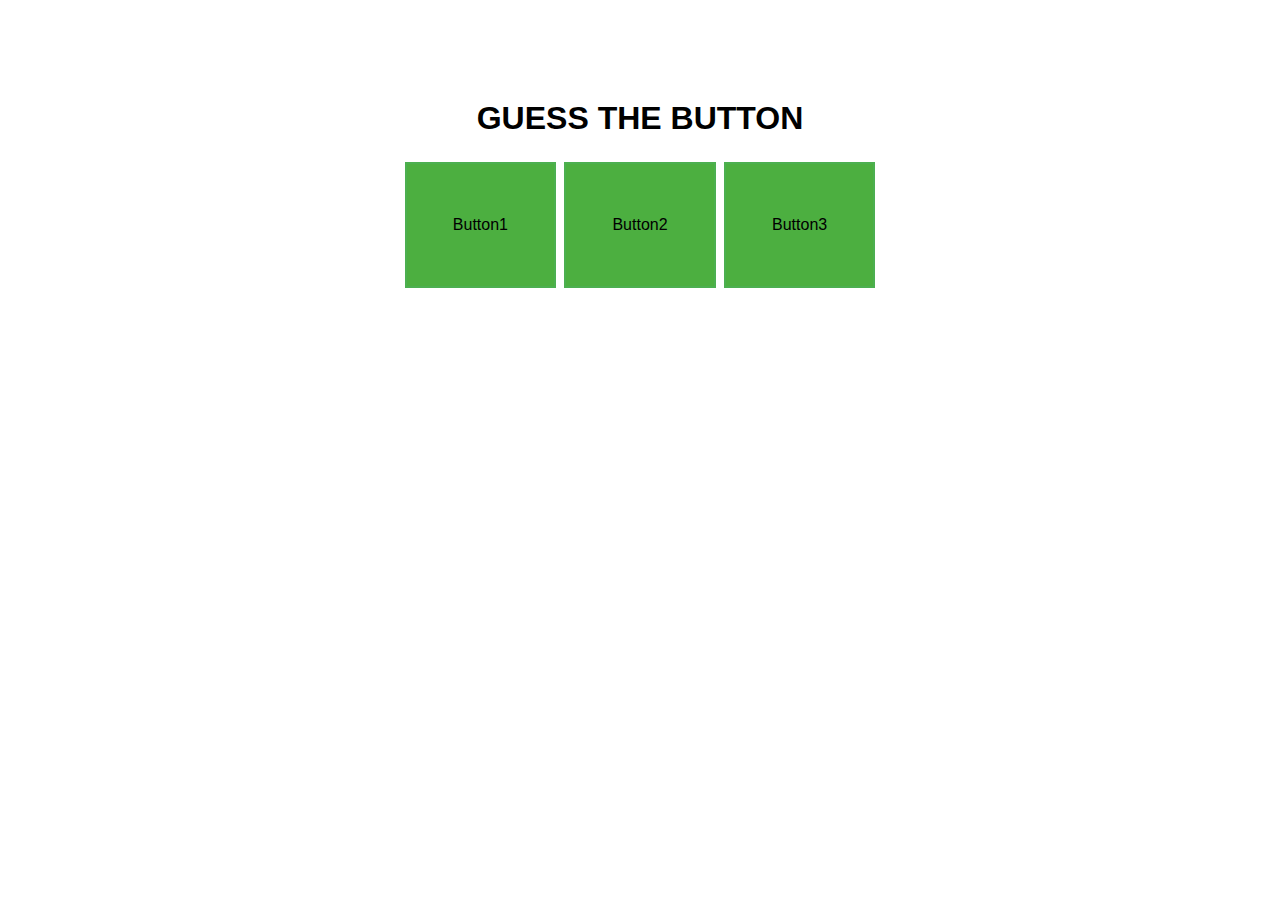
<file: index.html>
<!DOCTYPE html>
<html>
  <head>
    <meta charset="utf-8">

    <title>Guess the button</title>
    <link rel="stylesheet" href="style.css">
  </head>
  <body>
    <h1>GUESS THE BUTTON</h1>
     <p id="demo"></p>
      <p>
        <button id="1" class = "button" onclick="pressButton(id)">Button1</button>
        <button id="2" class = "button" onclick="pressButton(id)">Button2</button>
        <button id="3" class = "button" onclick="pressButton(id)">Button3</button>
    </p>
      <script>
        var randomButton = Math.ceil(Math.random() * 3);
        function pressButton(id) {
          if (randomButton == id) {
            document.getElementById("demo").innerHTML = "Congratulations! You got it right";
          }
          else {
            document.getElementById("demo").innerHTML = "Wrong button";
          }
        }
      </script>
    </body>
</html>
</file>
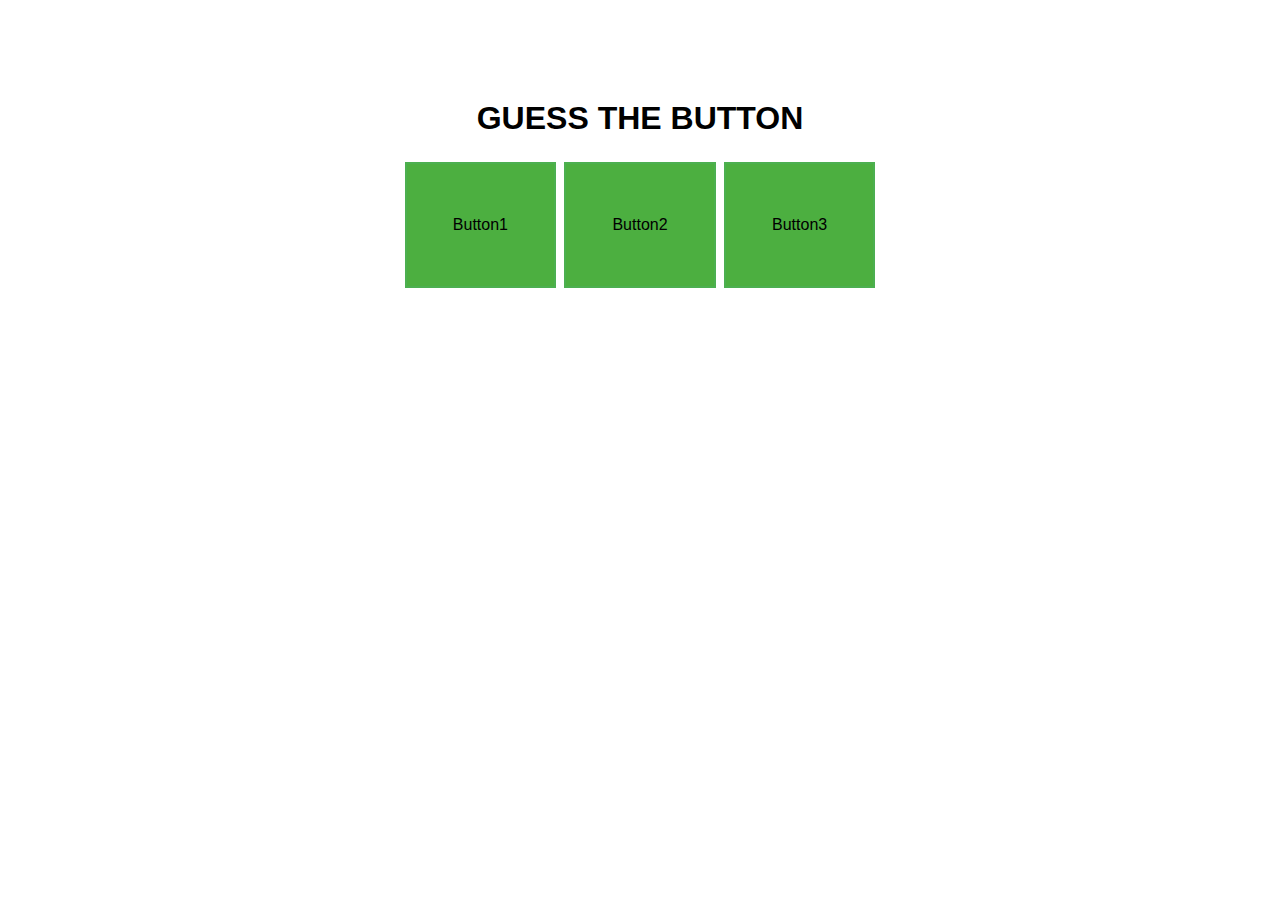
<file: guess_the_button(3).html>
<!DOCTYPE html>
<html>
  <head>
    <meta charset="utf-8">

    <title>Guess the button</title>
    <link rel="stylesheet" href="style.css">
  </head>
  <body>
    <h1>GUESS THE BUTTON</h1>
     <p id="demo"></p>
      <p>
        <button id="1" class = "button" onclick="pressButton(id)">Button1</button>
        <button id="2" class = "button" onclick="pressButton(id)">Button2</button>
        <button id="3" class = "button" onclick="pressButton(id)">Button3</button>
    </p>
      <script>
        var randomButton = Math.ceil(Math.random() * 3);
        function pressButton(id) {
          if (randomButton == id) {
            document.getElementById("demo").innerHTML = "Congratulations! You got it right";
          }
          else {
            document.getElementById("demo").innerHTML = "Wrong button";
          }
        }
      </script>
    </body>
</html>
</file>
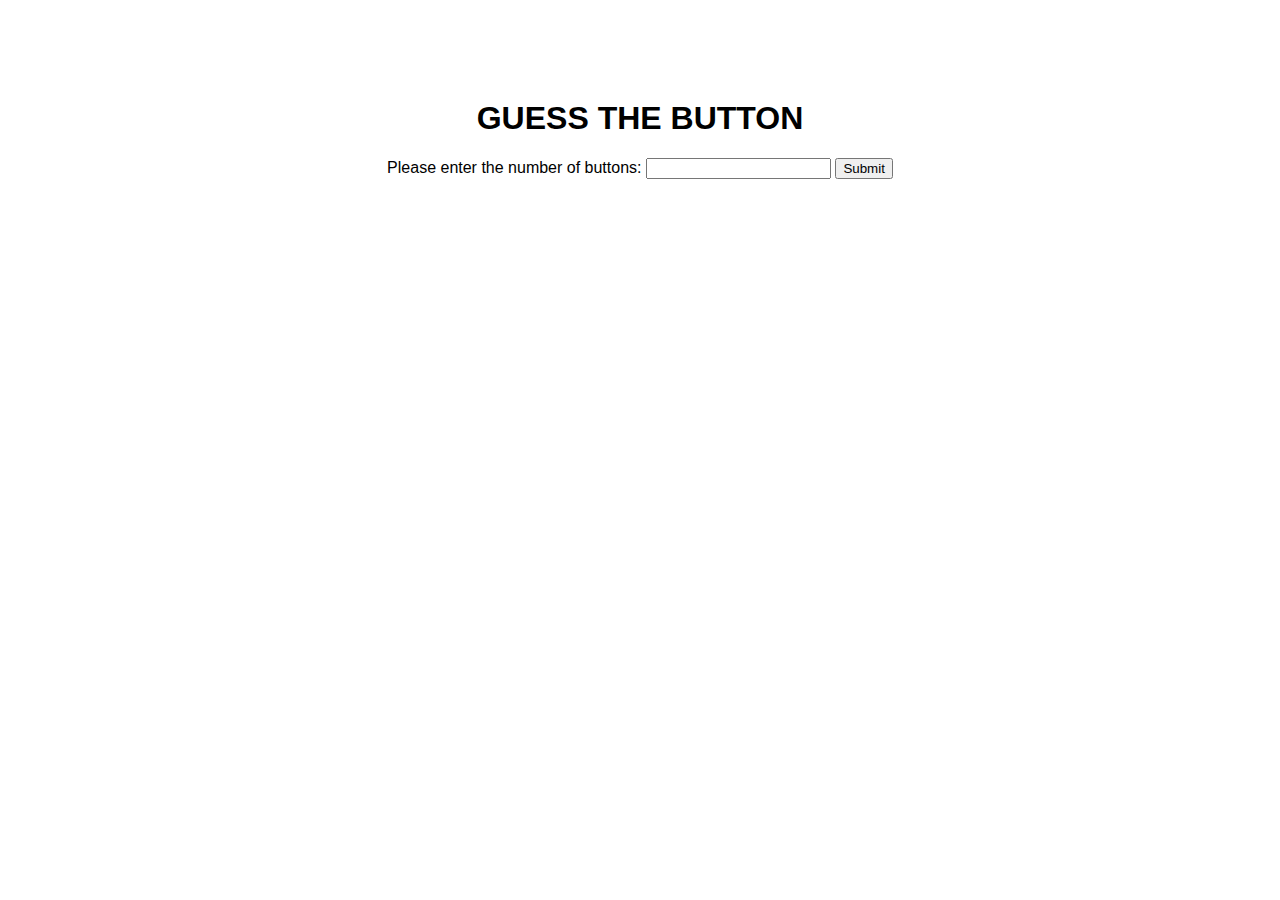
<file: guess_the_button.html>
<!DOCTYPE html>
<html>
  <head>
    <meta charset="utf-8">
    <title>Guess the button</title>
    <link rel="stylesheet" href="style.css">
  </head>
  <body>
    <h1>GUESS THE BUTTON</h1>
    <p id="print"></p>
    <div class="form">
      <label>Please enter the number of buttons: </label>
      <input type="text" class="buttonsNumber">
      <input type="submit" value="Submit" onclick="generateButtons(document.querySelector('.buttonsNumber').value)">
    </div>
      <script>
        function generateButtons(nr) {
          let buttons = document.getElementsByTagName("body")[0];
          for (let i = 1; i <= nr; i++) {
            let button = document.createElement("button");
            button.innerHTML = 'Button ' + i;
            buttons.appendChild(button);
            button.addEventListener("click", function() {
              pressButton(i);
            });
          }
        }
        function pressButton(currentButton) {
          let enteredNumber = document.querySelector('.buttonsNumber').value;
          let randomButtonNr = Math.ceil(Math.random() * enteredNumber);
          if (randomButtonNr == currentButton) {
            document.getElementById("print").innerHTML = "Congratulations! You got it right";
          }
          else {
            document.getElementById("print").innerHTML = "Wrong button";
          }
        }
      </script>
    </body>
</html>
</file>
<file: style.css>
html {
        font-family: sans-serif;
}

h1 {
  margin-top: 100px;
}

body {
  width: 40%;
  text-align: center;
  max-width: 800px;
  min-width: 480px;
  margin: auto;
}

.button {
  border: none;
  color: white;
  padding: 52px 46px;
  text-align: center;
  text-decoration: none;
  display: inline-block;
  font-size: 16px;
  margin: 4px 2px;
  transition-duration: 0.4s;
  cursor: pointer;
}

.button {
  background-color: #4CAF40;
  color: black;
  border: 2px solid #4CAF50;
}
</file>
